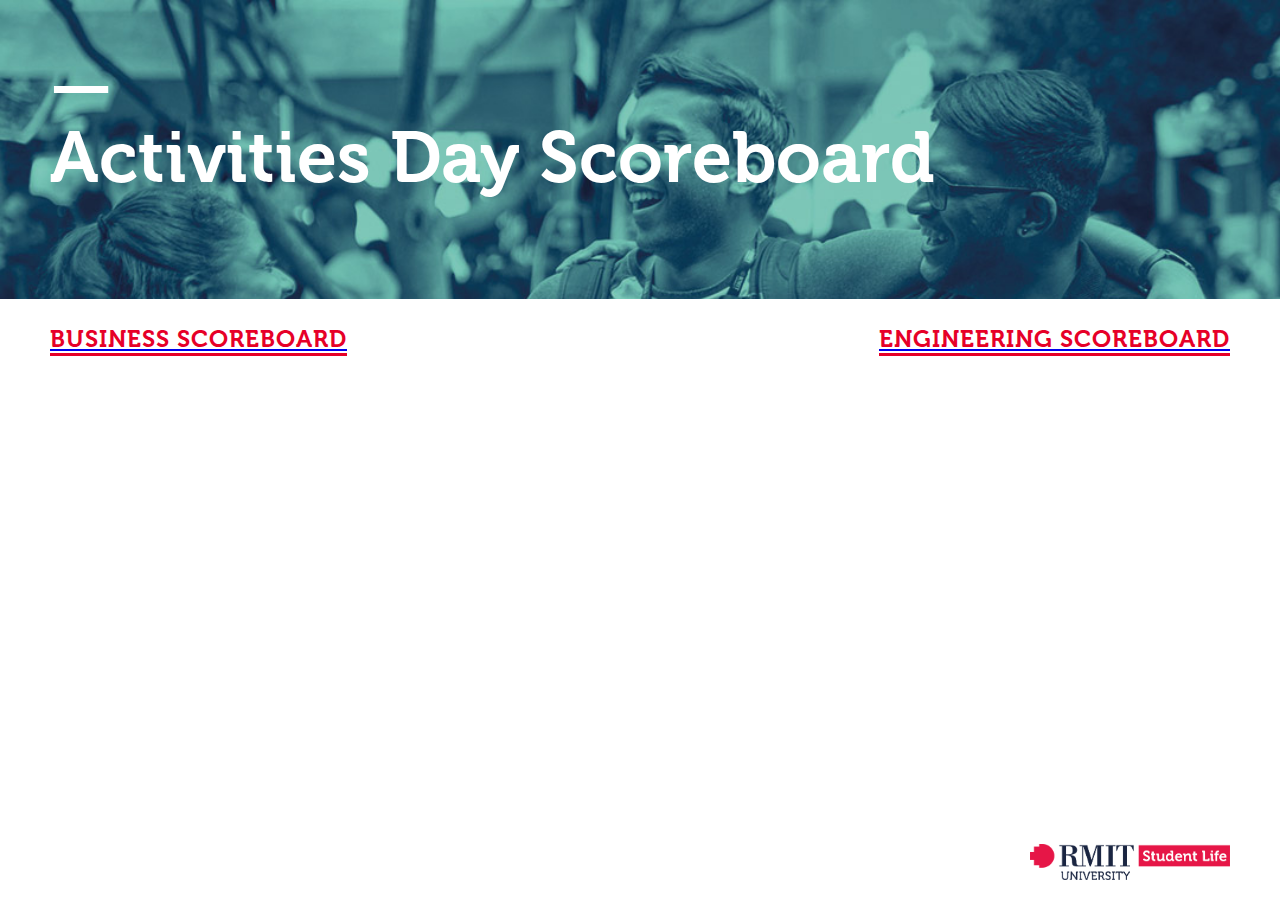
<file: index.html>
<!DOCTYPE html>
<html lang="en" dir="ltr">
  <head>
    <meta charset="utf-8">
    <title>Activites Day Scoreboard</title>
    <link rel="stylesheet" href="css/master.css">
    <base href="https://rmitstudentlife.github.io/ActivitesDay/" />
  </head>
  <body>
    <div class="container">
      <section class="header">
        <h1>—<br>Activities Day Scoreboard</h1>
      </section>
      <section class="info">
        <a href="bus.html"><h2>Business Scoreboard</h2></a>
        <br>
        <a href="eng.html"><h2>Engineering Scoreboard</h2></a>
      </section>
      <img id="logo" src="resources/logo.png" alt="Student Life Logo">
    </div>
  </body>
</html>
</file>
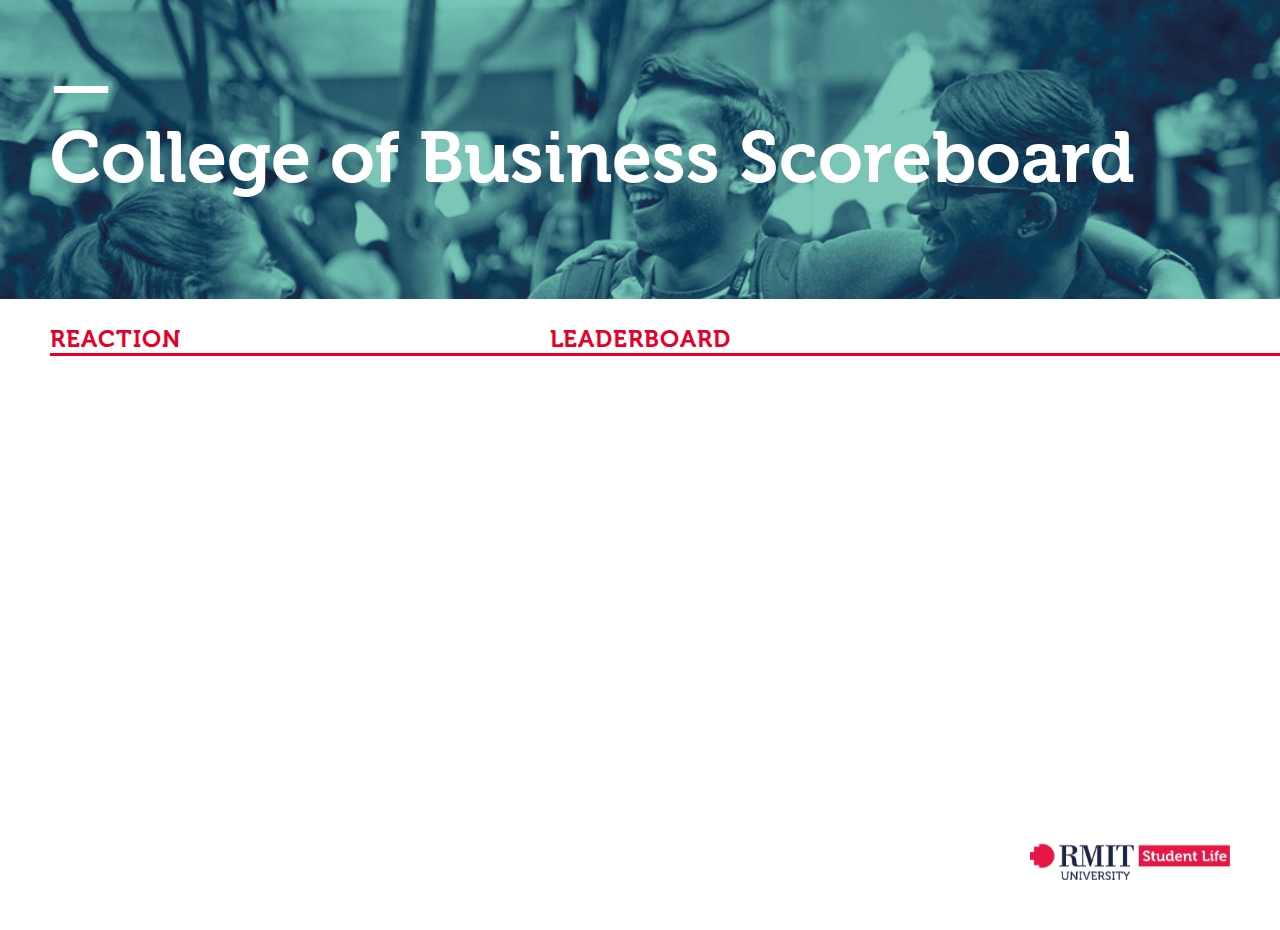
<file: bus.html>
<!DOCTYPE html>
<html lang="en" dir="ltr">
  <head>
    <meta charset="utf-8">
    <title>Activites Day Scoreboard</title>
    <link rel="stylesheet" href="css/master.css">
    <meta http-equiv="refresh" content="120" >
    <META HTTP-EQUIV="CACHE-CONTROL" CONTENT="NO-CACHE">
  </head>
  <body>
    <div class="container">
      <section class="header">
        <h1>—<br>College of Business Scoreboard</h1>
      </section>

      <section class="info">
        <div class="side">
          <h2>Reaction</h2>
          <iframe class="score" src="https://docs.google.com/a/rmit.edu.au/spreadsheets/d/e/2PACX-1vTcVrbAQ7w6jKLQbyePn4S2mFiGNznsfb4Fbhc2Owx9QganL6uZYENcXZEf6ijdhel2WrhvjHrUWyDt/pubhtml?gid=380857585&single=true" scrolling="no"></iframe>

        </div>

        <div class="middle">
            <h2>Leaderboard</h2>
            <iframe id="leaderboard" class="score" src="https://docs.google.com/a/rmit.edu.au/spreadsheets/d/e/2PACX-1vRm2HrT8cEzdYUq7JhYTdDcyL18lhp5MF8dvbG2ofBvUoo--ygm1e-LmYRxef4mNLJDJW6PeR8DrPcp/pubhtml" scrolling="no"></iframe>
        </div>

        <div class="side">
          <h2>Basketball</h2>
          <iframe class="score" src="https://docs.google.com/a/rmit.edu.au/spreadsheets/d/e/2PACX-1vTcVrbAQ7w6jKLQbyePn4S2mFiGNznsfb4Fbhc2Owx9QganL6uZYENcXZEf6ijdhel2WrhvjHrUWyDt/pubhtml?gid=355613865&single=true" scrolling="no"></iframe>

        </div>
      </section>
      <img id="logo" src="resources/logo.png" alt="Student Life Logo">
    </div>
  </body>
</html>
</file>
<file: css/master.css>
@font-face {
  font-family: "Museo";
  src: url("../resources/Museo-700.otf");
}

* {
  margin: 0;
  padding: 0;
  font-family: "Helvetica Neue", "Helvetica", "Segoe UI", Arial, sans-serif;
  box-sizing: border-box;
}

#logo {
  width: 200px;
  position: absolute;
  right: 50px;
  bottom: 20px;
}

.header {
  width: 100%;
  height: 300px;
  background: url("../resources/header02.jpg");
  background-size: cover;
  background-position: top;
  padding-left:50px;
  padding-top: 50px;
  border-bottom: 1px solid #fff;
}

  .header h1 {
    font-family: "Museo";
    color: white;
    font-size: 72px;
    line-height: 1;
  }

.info {
  background-color: #fff;
  height: calc(100vh - 300px);
  /* padding-top: 24px; */
  padding:24px 50px;
  display: flex;
  flex-direction: row;
  flex-wrap: nowrap;
  justify-content: space-between;
  align-items: stretch;
}
  .info .side {
    /* float: left; */
    /* width: calc(100%-830px/2 - 20px); */
    flex: 1, 0, content;
  }
  .info .middle {
    /* float: left; */
    width: 830px;
    /* margin: 0 20px; */
    flex: 0, 0, content;
  }
    .info h2 {
      font-family: "Museo";
      text-transform: uppercase;
      letter-spacing: 1px;
      margin-bottom: 24px;
      color: #E60028;
      border-bottom: 3px solid #E60028;
      display: block;
    }

    .info .score {
      display: block;
      border: none;
      width: 500px;
      height: 550px;
    }

    .info .middle #leaderboard {
      width: 830px;
    }

    .info .side table {
      border-collapse: collapse;
      font-size: 24px;
    }
      .info .side table tbody tr {
        padding-bottom: 1em;
        border-bottom: 1px solid #ccc;
      }
      .info .side table th {
        text-align: left;
        color: #E60028;
        padding-right: 1em;
      }
      .info .side table td {
        padding: 1em 0;
        padding-right: 1em;
      }
      .info .side table td:first-of-type, .info .side table td:last-of-type  {
        font-weight: bold;
      }
</file>
